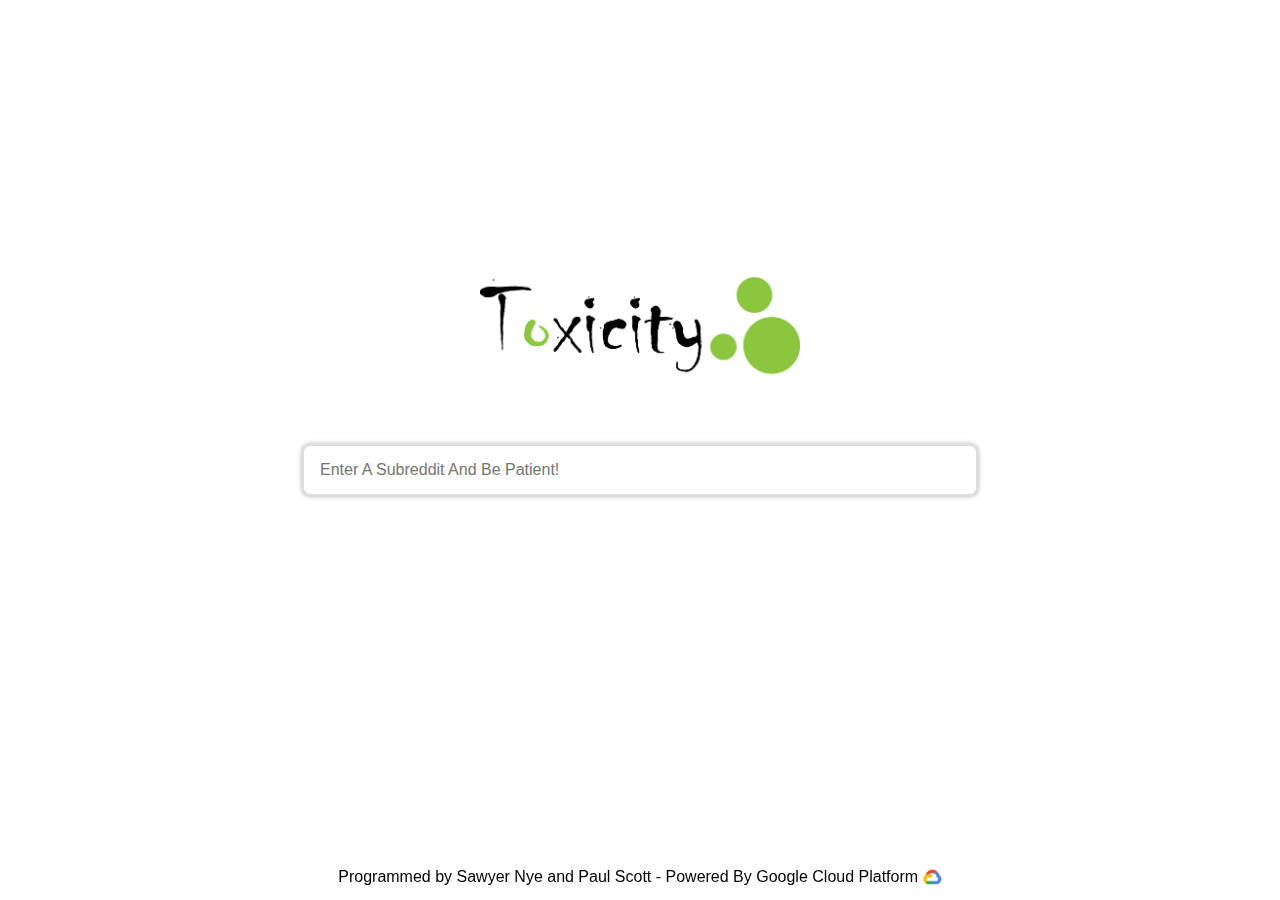
<file: index.html>
<!DOCTYPE html>
<html>
	<head>
		<link rel="stylesheet" href="css/styles.css">
		<title>Toxicity</title>
	</head>
	<body>
		<div id="webpage">
			<img id="logo" src="img/logo.png" alt="Toxicity Logo">
			<form action="sentiment.py" method="POST">
				<input type="text" placeholder="Enter A Subreddit And Be Patient!" name="url_box">
			</form>
			</div>
		</div>
		<div id="footer">
			<p>Programmed by Sawyer Nye and Paul Scott - Powered By Google Cloud Platform <img id="cloud" src="img/cloud.png" alt="GCP Logo"></p>
		</div>
	</body>
</html>
</file>
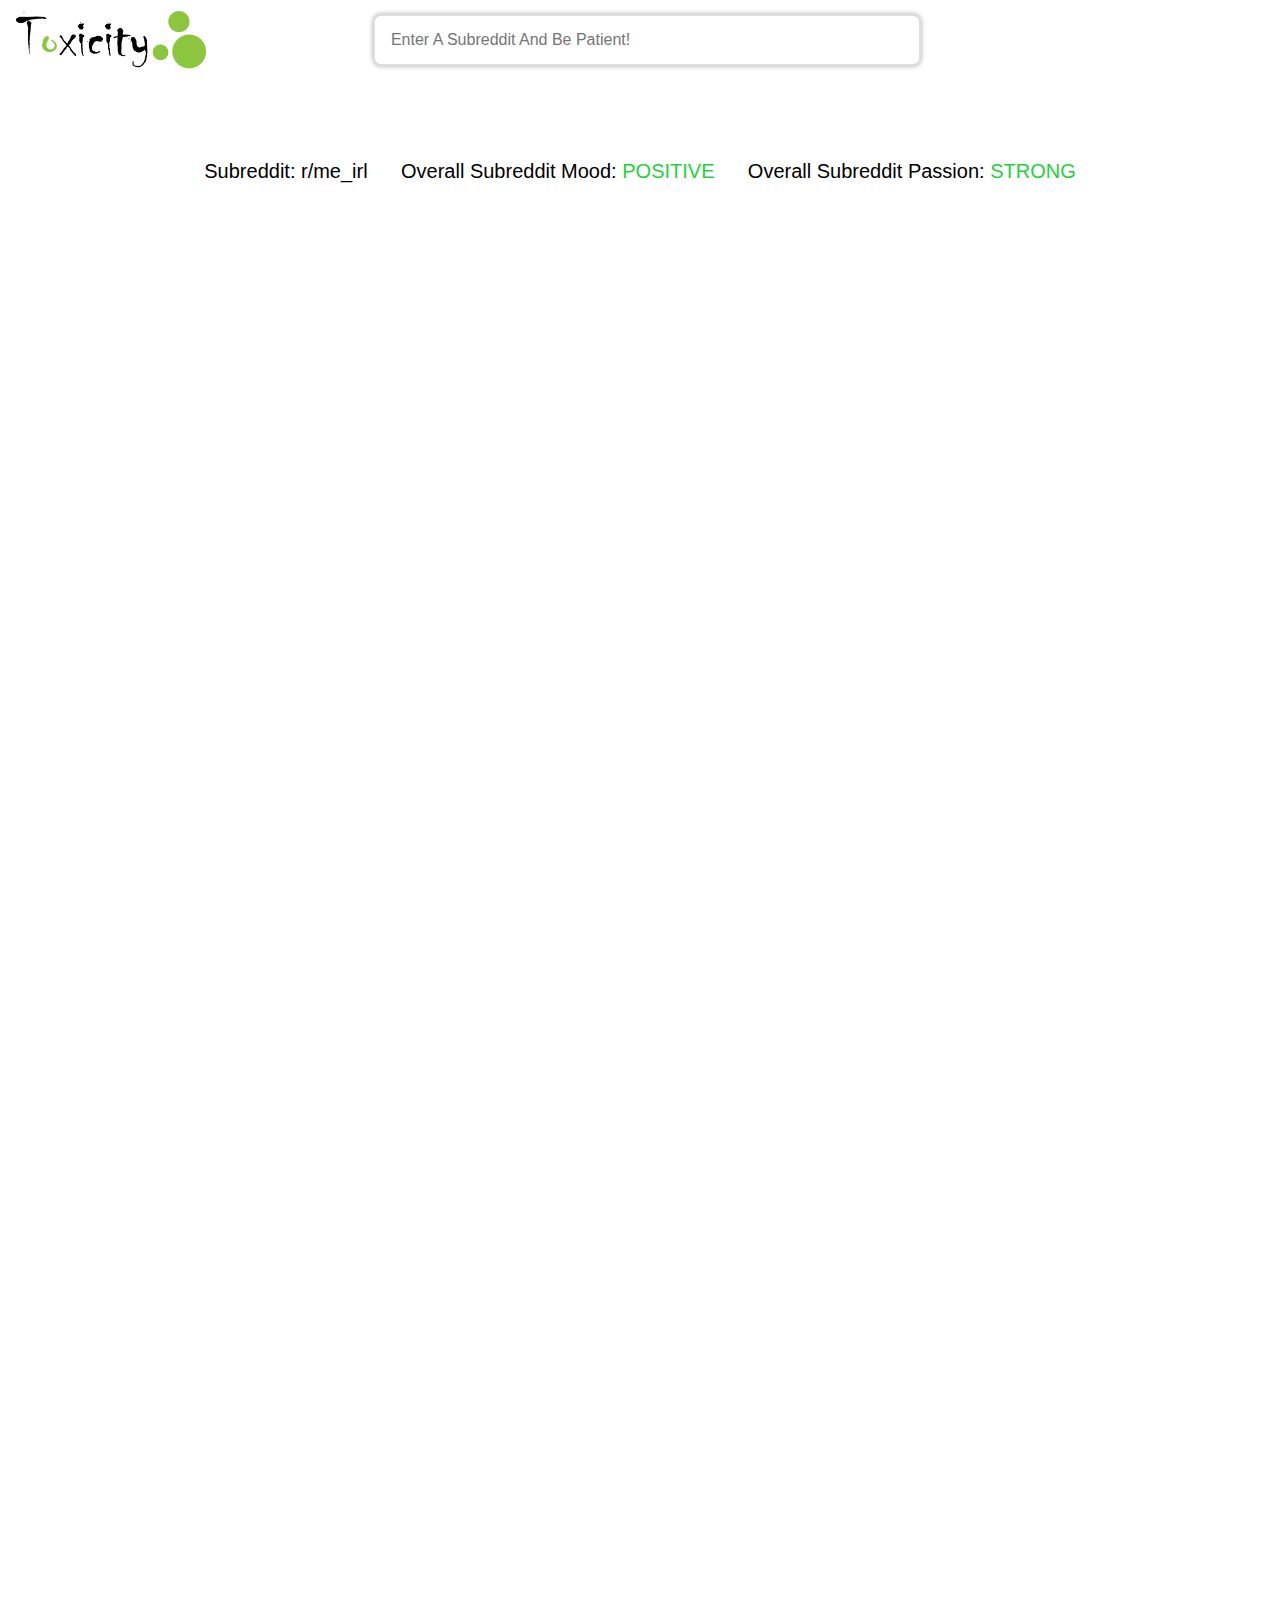
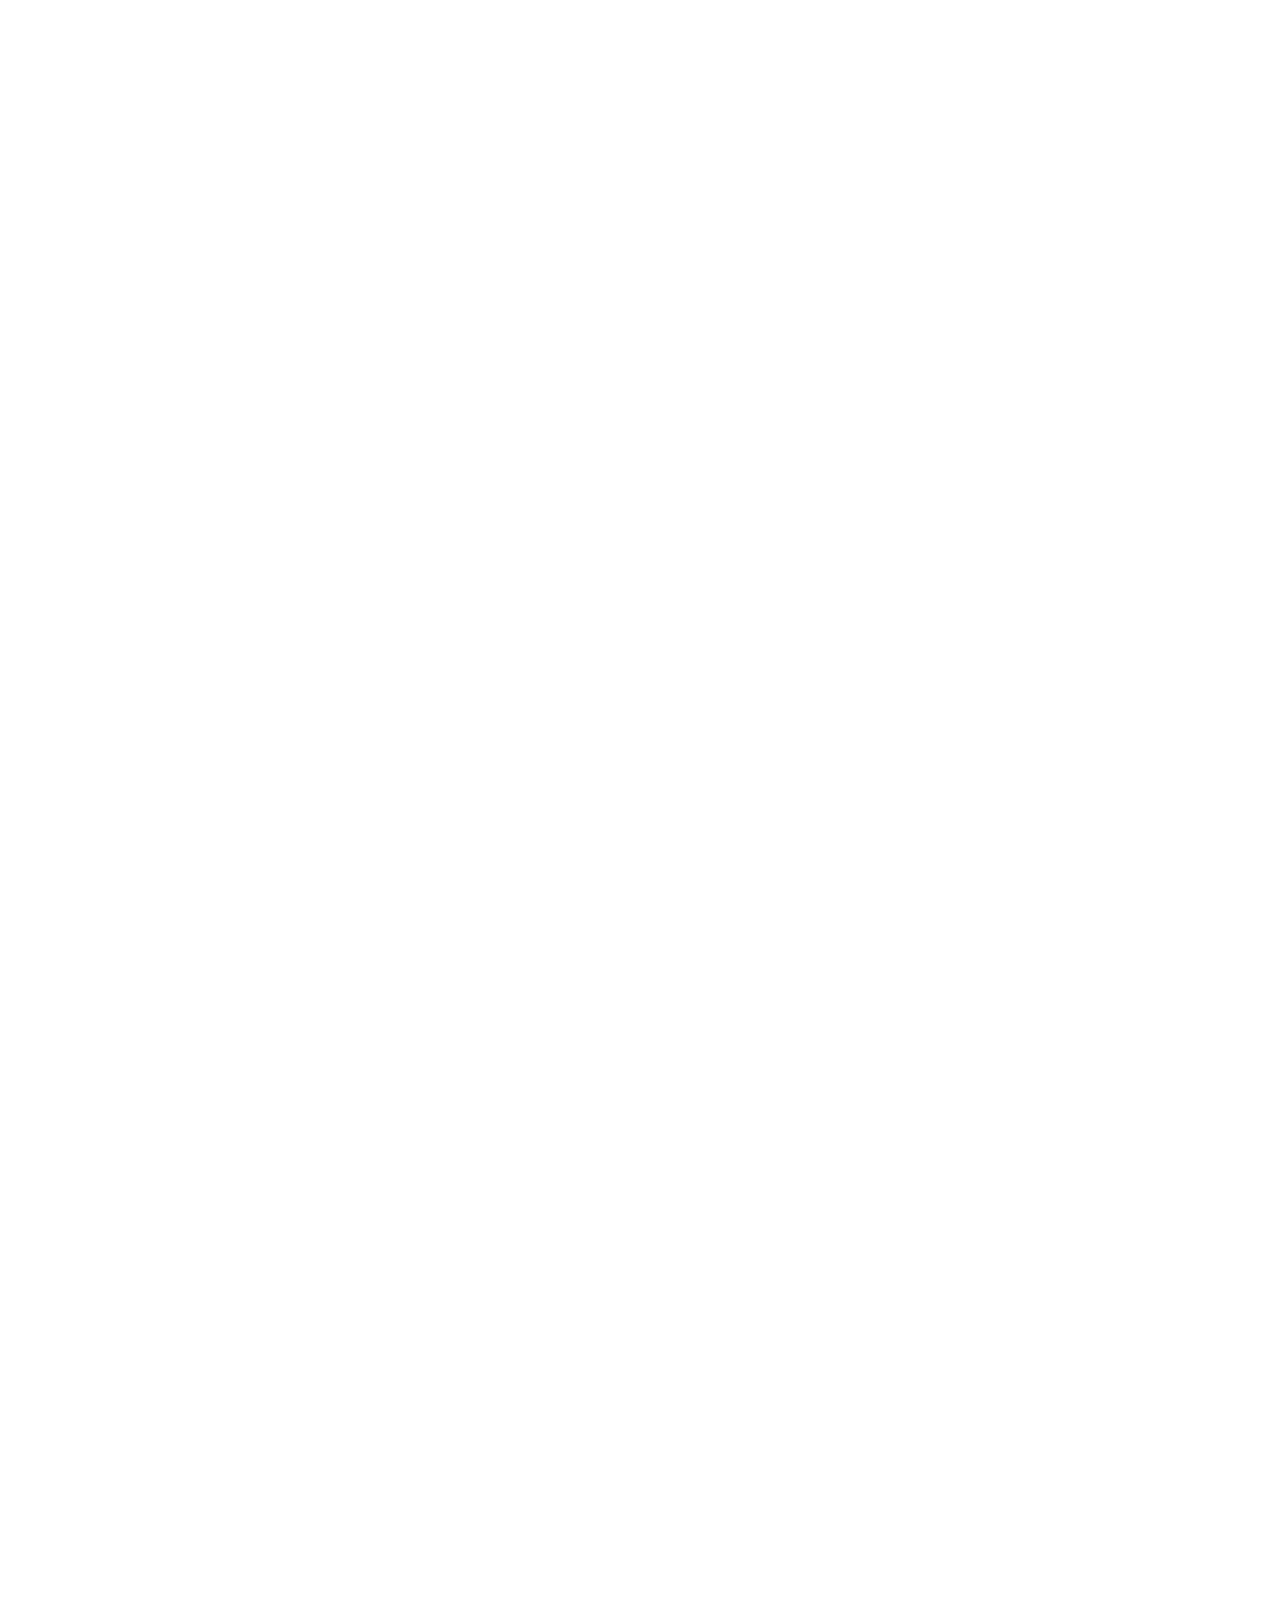
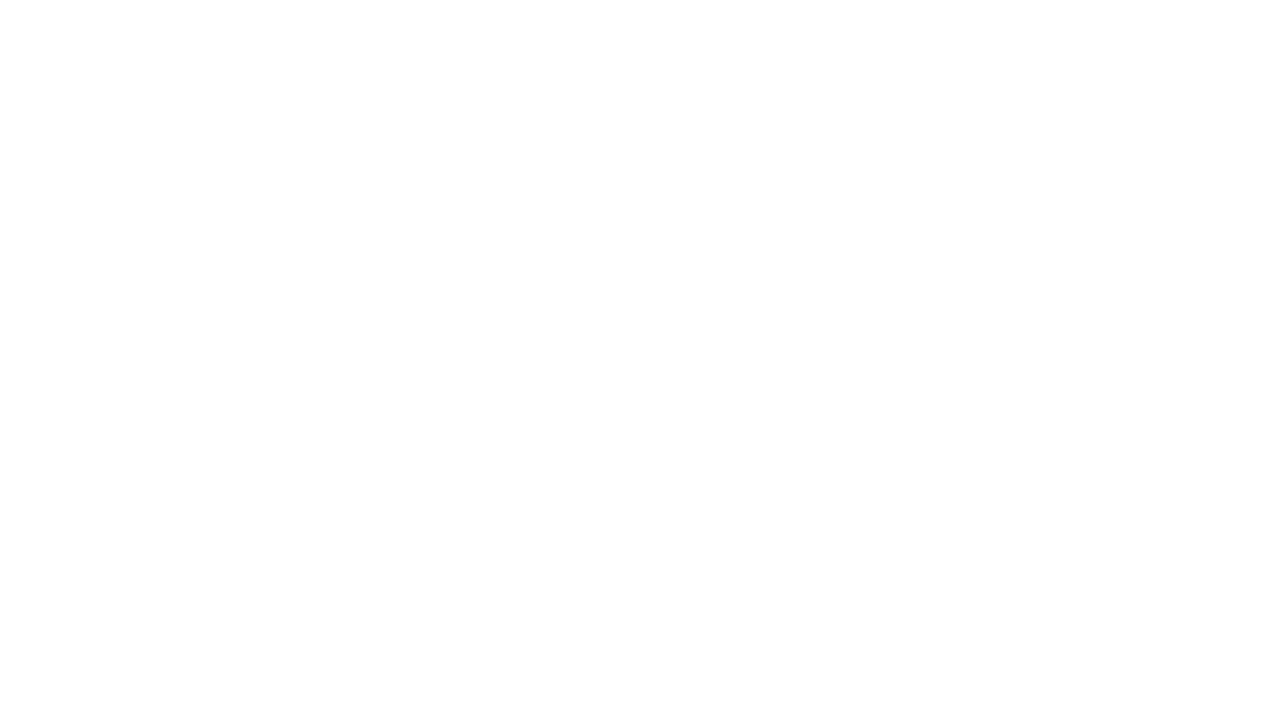
<file: results_test.html>
<!DOCTYPE html>
<html>
	<script src="http://ajax.googleapis.com/ajax/libs/jquery/1.7.1/jquery.min.js" type="text/javascript"></script>
	<script src="scripts.js"></script>
	<head>
		<link rel="stylesheet" href="css/styles.css">
	</head>
	<body>
		<div id="header">
			<img src="img/logo.png" alt="Toxicity Logo">
			<form action="sentiment.py" method="POST">
				<input id="header_input" type="text" placeholder="Enter A Subreddit And Be Patient!" name="url_box">
			</form>
		</div>
		<div id="results">
			<p> Subreddit: r/me_irl &nbsp;&nbsp;&nbsp;&nbsp;
			Overall Subreddit Mood: <em style="color: #1fd13c">POSITIVE</em> &nbsp;&nbsp;&nbsp;&nbsp;
			Overall Subreddit Passion: <em style="color: #1fd13c">STRONG</em>
			<br><br><br><br><br><br><br><br><br><br><br><br><br><br><br><br>
			<br><br><br><br><br><br><br><br><br><br><br><br><br><br><br><br>
			<br><br><br><br><br><br><br><br><br><br><br><br><br><br><br><br>
			<br><br><br><br><br><br><br><br><br><br><br><br><br><br><br><br>
			<br><br><br><br><br><br><br><br><br><br><br><br><br><br><br><br>
			<br><br><br><br><br><br><br><br><br><br><br><br><br><br><br><br>
			<br><br><br><br><br><br><br><br><br><br><br><br><br><br><br><br>
			<br><br><br><br><br><br><br><br><br><br><br><br><br><br><br><br>
			<br><br><br><br><br><br><br><br><br><br><br><br><br><br><br><br>
			<br><br><br><br><br><br><br><br><br><br><br><br><br><br><br><br>
		</p>
		</div>
	</body>
</html>
</file>
<file: css/styles.css>
* {
	padding: 0;
	margin: 0;
	border: 0;
}

body {
	height: 100%;
	width: 100%;
	background: #FFFFFF;
}

p {
	font-size: 16px;
	font-family: "Arial";
}

input, #header_input {
	border: 2px solid #DDDDDD;
	border-radius: 0.5em;
	box-shadow: 0 0 5px #AAAAAA;
	font-family: "Arial";
	font-size: 1em;
	width: 40em;
	height: 2em;
	padding: 0.5em 1em;
	margin: 4em auto auto auto;
}

form {
	display: inline;
}

#header {
	width: 100%;
	height: 5em;
	box-shadow: none;
	text-align: center;
	position: fixed;
	background: #FFFFFF;
	z-index: 1;
	top: 0;
}

#header_input {
	margin: 0.9em auto auto -12em;
	width: 40%;
}

#cloud {
	height: 1.2em;
	vertical-align: middle;
}

#header img {
	float: left;
	margin: 0.5em 0 0 1em;
	height: 4em;
}

#webpage {
	padding: 2em;
	text-align: center;
}

#logo {
	display: block;
	width: 20em;
	margin: 15em auto auto auto;
}

#footer {
	position: fixed;
	width: 100%;
	text-align: center;
	height: 2em;
	bottom: 0;
}

#results {
	padding: 5em;
	margin-top: 5em;
	text-align: center;
}

#results p {
	font-size: 20px;
}

#results em {
	font-style: normal;
}
</file>
